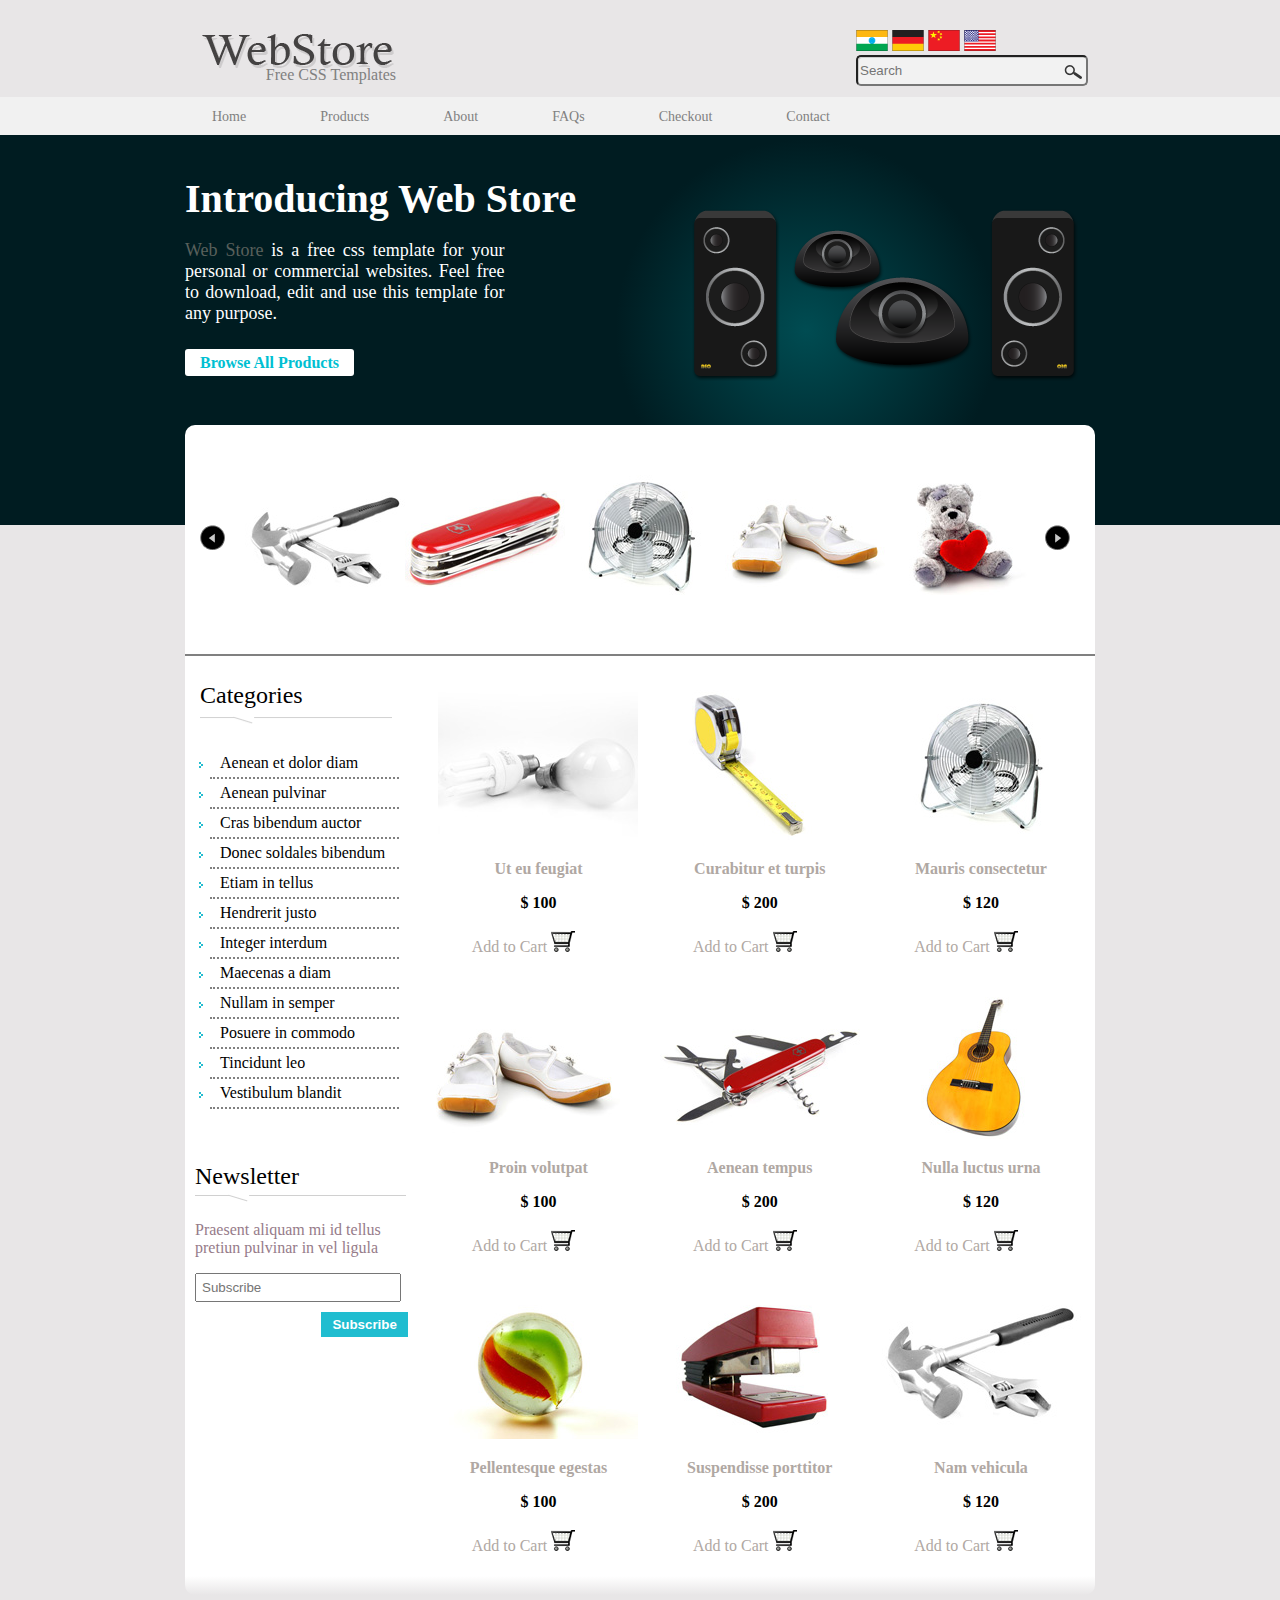
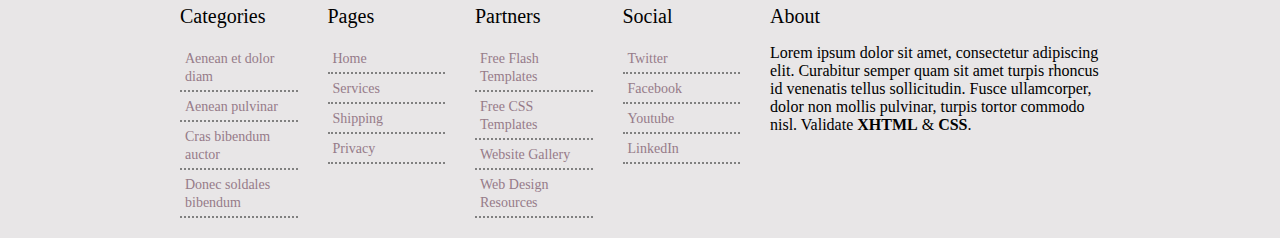
<file: index.html>
<!DOCTYPE html>
<html>
<head>
	<title></title>
	<link rel="stylesheet" type="text/css" href="css/style.css">
	<link rel="stylesheet" type="text/css" href="css/adaptation_style_1366x780.css">
</head>
<body>
	<header>
		<div class="wrapper">
			<div class="logo">
				<img src="img/templatemo_logo.png">
				<h2>
					Free CSS Templates
				</h2>
			</div>
			<div class="search">
					<a href=""><img src="img/india.png" alt="india"></a>
					<a href=""><img src="img/germany.png" alt="germany"></a>
					<a href=""><img src="img/china.png" alt="china"></a>
					<a href=""><img src="img/usa.png" alt="usa"></a><br>
				<form>
					<input type="search" name="search" placeholder="Search" class="search">
				</form>
			</div>
		</div>
		<br class="clear">
	</header>
	<nav class="navigation">
		<div>
			<ul class="menu">
				<li><a href="#">Home</a></li>
				<li><a href="#">Products</a></li>
				<li class="subMenu_block"><a href="#">About</a>
					<ul class="subMenu">
						<li><a href="#">Sub menu 1</a></li>
						<li><a href="#">Sub menu 2</a></li>
						<li><a href="#">Sub menu 3</a></li>
						<li><a href="#">Sub menu 4</a></li>
						<li><a href="#">Sub menu 5</a></li>
					</ul>
				</li>
				<li><a href="#">FAQs</a></li>
				<li><a href="#">Checkout</a></li>
				<li><a href="pages/Contact.html">Contact</a></li>
			</ul>
		</div>
	</nav>
	<section class="slider">
		<div class="width_section">
			<div class="info_slid">
				<h1>Introducing Web Store</h1>
				<p>
					<span>Web Store</span> is a free css template for your personal or commercial websites. Feel free to download, edit and use this template for any purpose.
				</p>
				<a href="#" >Browse All Products</a>
			</div>
			<div class="img_slid">
				<img src="img/templatemo_image_01.png">
			</div>
		</div>
		<br class="clear"></br>
	</section>
	<section class="img_slider">
		<div class="gallery_slider">
			<div class="arrow"><img src="img/slideitmoo_back.png"></div>	
			<div class="size_img"><img src="img/gallery/01.jpg" ></div>
			<div class="size_img"><img src="img/gallery/02.jpg" ></div>
			<div class="size_img"><img src="img/gallery/03.jpg"></div>
			<div class="size_img"><a href="pages/product.html"><img src="img/gallery/04.jpg" ></a></div>
			<!-- <div><img src="img/gallery/05.jpg"></div>
		 	<div><img src="img/gallery/06.jpg"></div> -->
			<div class="size_img"><img src="img/gallery/07.jpg"></div> 
			<div class="arrow"><img src="img/slideitmoo_forward.png"></div>
		</div>
	</section>
	<main class="main">
		<aside class="sidebarRight">
			<h2>Categories</h2>
			<ul>
				<li><a href="#">Aenean et dolor diam</a></li>
				<li><a href="#">Aenean pulvinar</a></li>
				<li><a href="#">Cras bibendum auctor</a></li>
				<li><a href="#">Donec soldales bibendum</a></li>
				<li><a href="#">Etiam in tellus</a></li>
				<li><a href="#">Hendrerit justo</a></li>
				<li><a href="#">Integer interdum</a></li>
				<li><a href="#">Maecenas a diam</a></li>
				<li><a href="#">Nullam in semper</a></li>
				<li><a href="#">Posuere in commodo</a></li>
				<li><a href="#">Tincidunt leo</a></li>
				<li><a href="#">Vestibulum blandit </a></li>
			</ul>
			<div class="newSletter">
				<h2>Newsletter</h2>
				<p>
					Praesent aliquam mi id tellus
					pretiun pulvinar in vel ligula
				</p>
				<form>
					<input type="text" name="text" placeholder="Subscribe" class="sletter_text"><br>
					<input type="submit" value="Subscribe" class="buttom">
				</form>
			</div>
		</aside>

		<aside class="content">
			<div class="prod_wrapper">
				<div class="product">
					<img src="img/product/01.jpg">
					<h3 >Ut eu feugiat</h3>
					<p> $ 100</p>
					<a href="#" >Add to Cart <img src="img/cart.png"></a>
				</div>
				<div class="product">
					<img src="img/product/02.jpg">
					<h3 >Curabitur et turpis</h3>
					<p >$ 200</p>
					<a href="#"> Add to Cart <img src="img/cart.png"></a>
				</div>
				<div class="product">
					<img src="img/product/03.jpg">
					<h3 >Mauris consectetur</h3>
					<p> $ 120</p>
					<a href="#"> Add to Cart <img src="img/cart.png"></a>
				</div>
			</div>
			<div class="prod_wrapper">
				<div class="product">
					<a href="pages/product.html"><img src="img/product/04.jpg"></a>
					<h3 >Proin volutpat</h3>
					<p> $ 100</p>
					<a href="#" >Add to Cart <img src="img/cart.png"></a>
				</div>
				<div class="product">
					<img src="img/product/05.jpg">
					<h3 >Aenean tempus</h3>
					<p >$ 200</p>
					<a href="#"> Add to Cart <img src="img/cart.png"></a>
				</div>
				<div class="product">
					<img src="img/product/06.jpg">
					<h3 >Nulla luctus urna</h3>
					<p> $ 120</p>
					<a href="#"> Add to Cart <img src="img/cart.png"></a>
				</div>
			</div>
			<div class="prod_wrapper">
				<div class="product">
					<img src="img/product/07.jpg">
					<h3 >Pellentesque egestas</h3>
					<p> $ 100</p>
					<a href="#" >Add to Cart <img src="img/cart.png"></a>
				</div>
				<div class="product">
					<img src="img/product/08.jpg">
					<h3 >Suspendisse porttitor</h3>
					<p >$ 200</p>
					<a href="#"> Add to Cart <img src="img/cart.png"></a>
				</div>
				<div class="product">
					<img src="img/product/09.jpg">
					<h3 >Nam vehicula</h3>
					<p> $ 120</p>
					<a href="#"> Add to Cart <img src="img/cart.png"></a>
				</div>
			</div>


			
		</aside>
	</main>
	<footer class="footer">
		<div class="nav_footer">
			<h2>Categories</h2>
			<ul>
				<li><a href="#">Aenean et dolor diam</a></li>
				<li><a href="#">Aenean pulvinar</a></li>
				<li><a href="#">Cras bibendum auctor</a></li>
				<li><a href="#">Donec soldales bibendum</a></li>
			</ul>
		</div>
		<div class="nav_footer">
			<h2>Pages</h2>
			<ul>
				<li><a href="#">Home</a></li>
				<li><a href="#">Services</a></li>
				<li><a href="#">Shipping</a></li>
				<li><a href="#">Privacy</a></li>
			</ul>
		</div>
		<div class="nav_footer">
			<h2>Partners</h2>
			<ul>
				<li><a href="#">Free Flash Templates</a></li>
				<li><a href="#">Free CSS Templates</a></li>
				<li><a href="#">Website Gallery</a></li>
				<li><a href="#">Web Design Resources</a></li>
			</ul>
		</div>
		<div class="nav_footer">
			<h2>Social</h2>
			<ul>
				<li><a href="#">Twitter</a></li>
				<li><a href="#">Facebook</a></li>
				<li><a href="#">Youtube</a></li>
				<li><a href="#">LinkedIn</a></li>
			</ul>
		</div>
		<div class="about">
			<h2>About</h2>
			<p>
				Lorem ipsum dolor sit amet, consectetur adipiscing elit. Curabitur semper quam sit amet turpis rhoncus id venenatis tellus sollicitudin. Fusce ullamcorper, dolor non mollis pulvinar, turpis tortor commodo nisl. Validate <strong>XHTML</strong> & <strong>CSS</strong>. 
			</p>
		</div>
	</footer>
</body>
</html>
</file>
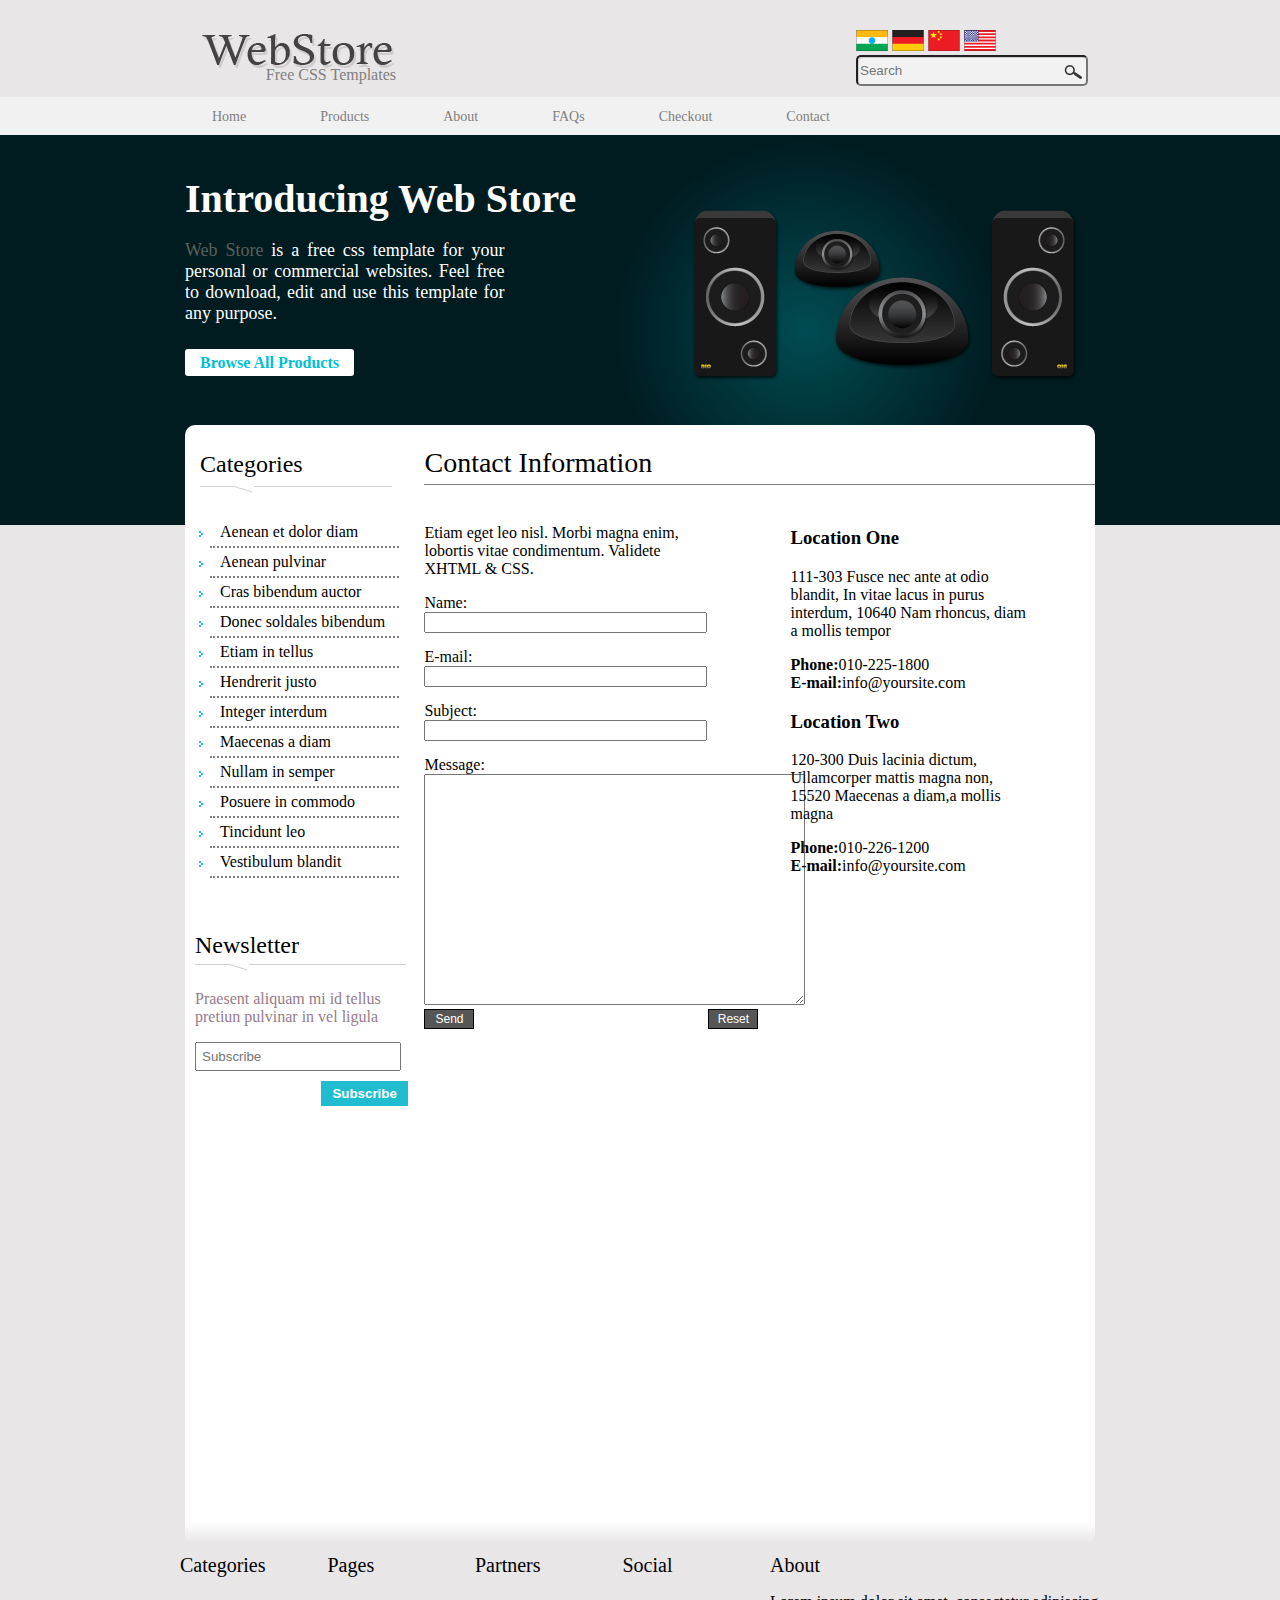
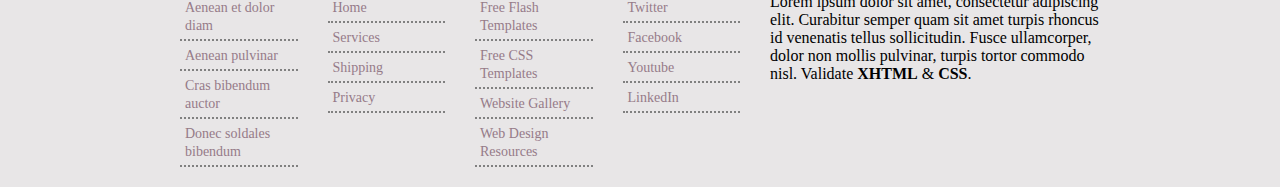
<file: pages/Contact.html>
<!DOCTYPE html>
<html>
<head>
	<title></title>
	<link rel="stylesheet" type="text/css" href="../css/style.css">
	<link rel="stylesheet" type="text/css" href="../css/style_contact.css">
	<link rel="stylesheet" type="text/css" href="../css/adaptation_style_1366x780.css">
</head>
<body>
	<header>
		<div class="wrapper">
			<div class="logo">
				<img src="../img/templatemo_logo.png">
				<h2>
					Free CSS Templates
				</h2>
			</div>
			<div class="search">
					<a href=""><img src="../img/india.png" alt="india"></a>
					<a href=""><img src="../img/germany.png" alt="germany"></a>
					<a href=""><img src="../img/china.png" alt="china"></a>
					<a href=""><img src="../img/usa.png" alt="usa"></a><br>
				<form>
					<input type="search" name="search" placeholder="Search" class="search">
				</form>
			</div>
		</div>
		<br class="clear">
	</header>
	<nav class="navigation">
		<div>
			<ul class="menu">
				<li><a href="../index.html">Home</a></li>
				<li><a href="#">Products</a></li>
				<li class="subMenu_block"><a href="#">About</a>
					<ul class="subMenu">
						<li><a href="#">Sub menu 1</a></li>
						<li><a href="#">Sub menu 2</a></li>
						<li><a href="#">Sub menu 3</a></li>
						<li><a href="#">Sub menu 4</a></li>
						<li><a href="#">Sub menu 5</a></li>
					</ul>
				</li>
				<li><a href="#">FAQs</a></li>
				<li><a href="#">Checkout</a></li>
				<li><a href="#">Contact</a></li>
			</ul>
		</div>
	</nav>
	<section class="slider">
		<div class="width_section">
			<div class="info_slid">
				<h1>Introducing Web Store</h1>
				<p>
					<span>Web Store</span> is a free css template for your personal or commercial websites. Feel free to download, edit and use this template for any purpose.
				</p>
				<a href="#" >Browse All Products</a>
			</div>
			<div class="img_slid">
				<img src="../img/templatemo_image_01.png">
			</div>
		</div>
		<br class="clear"></br>
	</section>
	<!-- <section class="img_slider">
		<div class="gallery_slider">
			<div class="arrow"><img src="../img/slideitmoo_back.png"></div>	
			<div><img src="../img/gallery/01.jpg"></div>
			<div><img src="../img/gallery/02.jpg"></div>
			<div><img src="../img/gallery/03.jpg"></div>
			<div><img src="../img/gallery/04.jpg"></div>
			<!-- <div><img src="../img/gallery/05.jpg"></div>
		 	<div><img src="../img/gallery/06.jpg"></div> 
			<div><img src="../img/gallery/07.jpg"></div> 
			<div class="arrow"><img src="../img/slideitmoo_forward.png"></div>
		</div>
	</section> -->
	<main class="main">
		<aside class="sidebarRight">
			<h2>Categories</h2>
			<ul>
				<li><a href="#">Aenean et dolor diam</a></li>
				<li><a href="#">Aenean pulvinar</a></li>
				<li><a href="#">Cras bibendum auctor</a></li>
				<li><a href="#">Donec soldales bibendum</a></li>
				<li><a href="#">Etiam in tellus</a></li>
				<li><a href="#">Hendrerit justo</a></li>
				<li><a href="#">Integer interdum</a></li>
				<li><a href="#">Maecenas a diam</a></li>
				<li><a href="#">Nullam in semper</a></li>
				<li><a href="#">Posuere in commodo</a></li>
				<li><a href="#">Tincidunt leo</a></li>
				<li><a href="#">Vestibulum blandit </a></li>
			</ul>
			<div class="newSletter">
				<h2>Newsletter</h2>
				<p>
					Praesent aliquam mi id tellus
					pretiun pulvinar in vel ligula
				</p>
				<form>
					<input type="text" name="text" placeholder="Subscribe" class="sletter_text"><br>
					<input type="submit" value="Subscribe" class="buttom">
				</form>
			</div>
		</aside>

		<div class="content contact">
			<h2>Contact Information</h2>
			<div class="form" >
				<div class="form_send">
					<form>
						<p>Etiam eget leo nisl. Morbi magna enim, lobortis vitae condimentum. Validete XHTML & CSS.</p>
						<label>Name:
							<input type="text" name="Name:">
						</label><br>
						<label>E-mail:
							<input type="email" name="email">
						</label><br>
						<label>Subject:
							<input type="text" name="subject">
						</label><br>
						<label>Message:<br>
							<textarea cols="45" rows="15" minlength="10" ></textarea>
						</label><br>
						<input type="submit" value="Send" class="buttom2">
						<input type="reset" value="Reset" class="buttom3">
					</form>
				</div>
				<div class="contacts">
					<div>
						<h3>Location One</h3>
						<p>111-303 Fusce nec ante at odio blandit, In vitae lacus in purus interdum, 10640 Nam rhoncus, diam a mollis tempor </p>
						<p><b>Phone:</b>010-225-1800<br><b>E-mail:</b>info@yoursite.com</p>
					</div>
					<div>
						<h3>Location Two</h3>
						<p>120-300 Duis lacinia dictum, Ullamcorper mattis magna non, 15520 Maecenas a diam,a mollis magna</p>
						<p><b>Phone:</b>010-226-1200<br><b>E-mail:</b>info@yoursite.com</p>
					</div>
				</div>
			</div>
			<div>
				<iframe src="https://www.google.com/maps/embed?pb=!1m14!1m8!1m3!1d6041.3210889826005!2d-73.96123925026663!3d40.79147635550992!3m2!1i1024!2i768!4f13.1!3m3!1m2!1s0x89c2589a018531e3%3A0xb9df1f7387a94119!2z0KbQtdC90YLRgNCw0LvRjNC90YvQuSDQv9Cw0YDQug!5e0!3m2!1sru!2sua!4v1529154598721" width="600" height="450" frameborder="0" style="border:0" allowfullscreen></iframe>
			</div>
		</div>
	</main>
	<footer class="footer">
		<div class="nav_footer">
			<h2>Categories</h2>
			<ul>
				<li><a href="#">Aenean et dolor diam</a></li>
				<li><a href="#">Aenean pulvinar</a></li>
				<li><a href="#">Cras bibendum auctor</a></li>
				<li><a href="#">Donec soldales bibendum</a></li>
			</ul>
		</div>
		<div class="nav_footer">
			<h2>Pages</h2>
			<ul>
				<li><a href="#">Home</a></li>
				<li><a href="#">Services</a></li>
				<li><a href="#">Shipping</a></li>
				<li><a href="#">Privacy</a></li>
			</ul>
		</div>
		<div class="nav_footer">
			<h2>Partners</h2>
			<ul>
				<li><a href="#">Free Flash Templates</a></li>
				<li><a href="#">Free CSS Templates</a></li>
				<li><a href="#">Website Gallery</a></li>
				<li><a href="#">Web Design Resources</a></li>
			</ul>
		</div>
		<div class="nav_footer">
			<h2>Social</h2>
			<ul>
				<li><a href="#">Twitter</a></li>
				<li><a href="#">Facebook</a></li>
				<li><a href="#">Youtube</a></li>
				<li><a href="#">LinkedIn</a></li>
			</ul>
		</div>
		<div class="about">
			<h2>About</h2>
			<p>
				Lorem ipsum dolor sit amet, consectetur adipiscing elit. Curabitur semper quam sit amet turpis rhoncus id venenatis tellus sollicitudin. Fusce ullamcorper, dolor non mollis pulvinar, turpis tortor commodo nisl. Validate <strong>XHTML</strong> & <strong>CSS</strong>. 
			</p>
		</div>
	</footer>
</body>
</html>
</file>
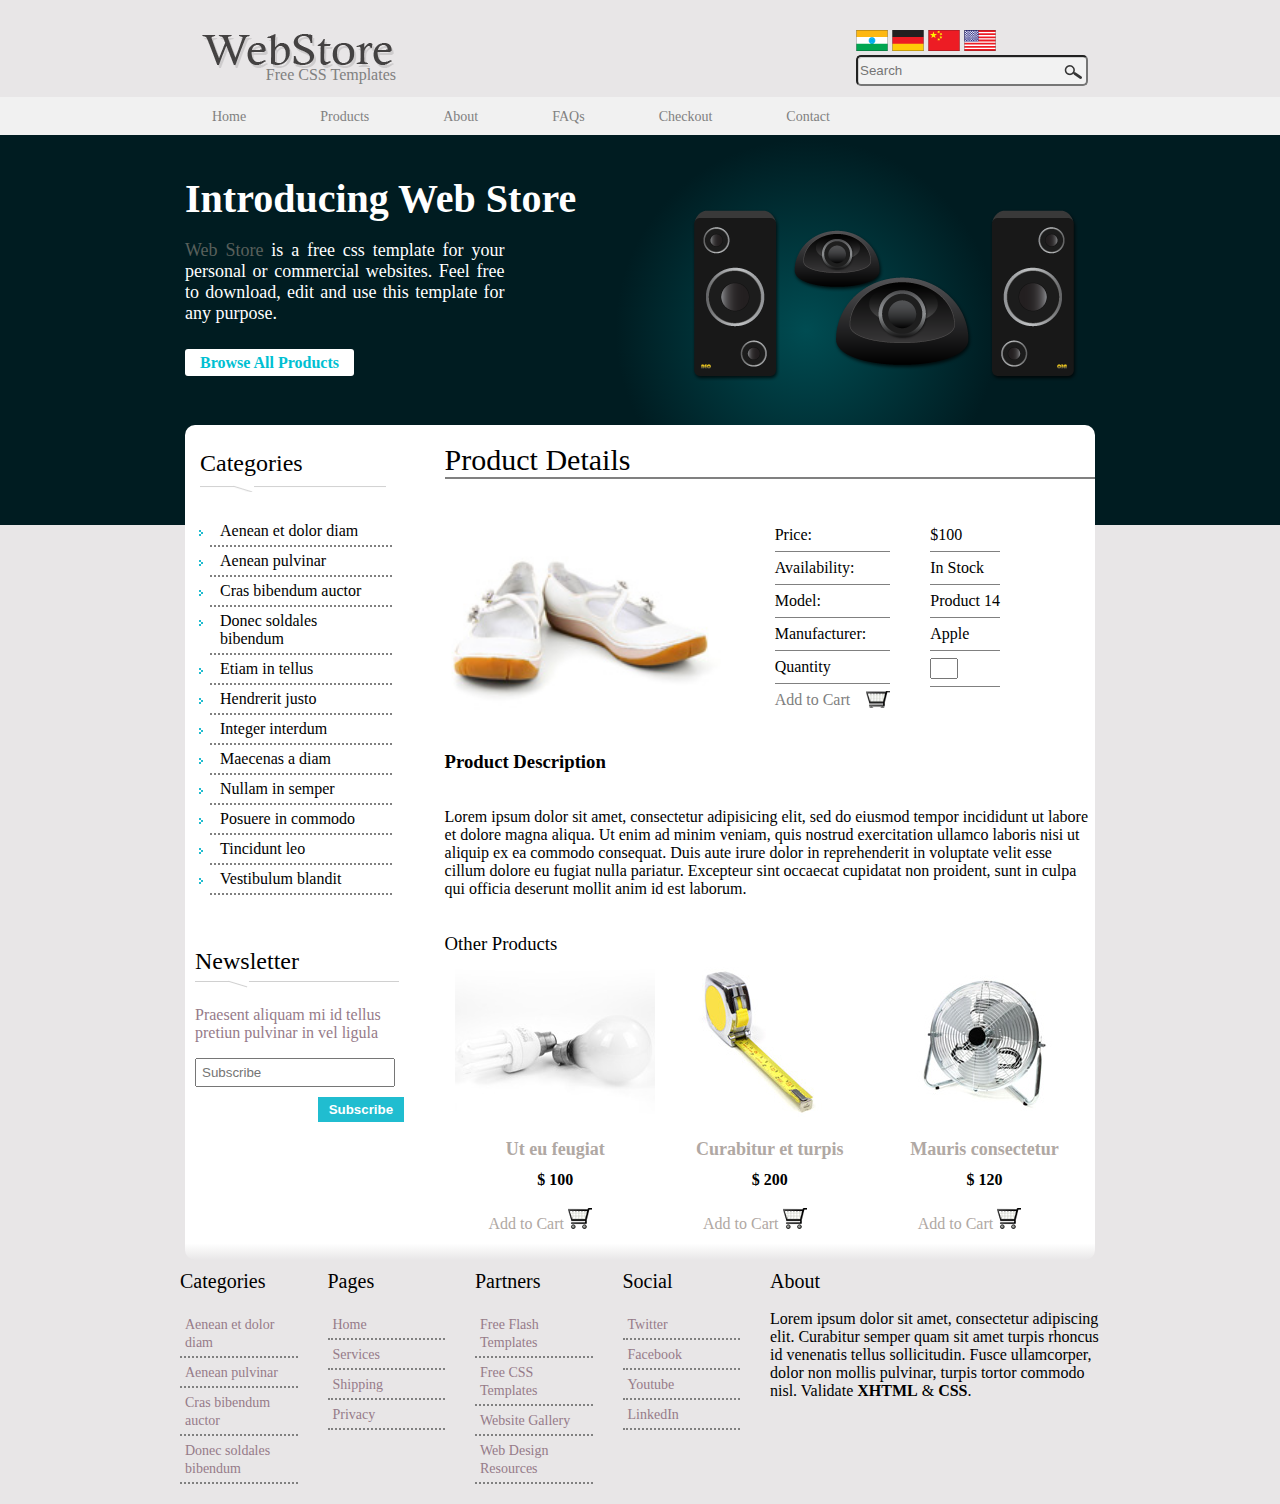
<file: pages/product.html>
<!DOCTYPE html>
<html>
<head>
	<title></title>
	<link rel="stylesheet" type="text/css" href="../css/style.css">
	<link rel="stylesheet" type="text/css" href="../css/style_product.css">
	<link rel="stylesheet" type="text/css" href="../css/adaptation_style_1366x780.css">
</head>
<body>
	<header>
		<div class="wrapper">
			<div class="logo">
				<img src="../img/templatemo_logo.png">
				<h2>
					Free CSS Templates
				</h2>
			</div>
			<div class="search">
					<a href=""><img src="../img/india.png" alt="india"></a>
					<a href=""><img src="../img/germany.png" alt="germany"></a>
					<a href=""><img src="../img/china.png" alt="china"></a>
					<a href=""><img src="../img/usa.png" alt="usa"></a><br>
				<form>
					<input type="search" name="search" placeholder="Search" class="search">
				</form>
			</div>
		</div>
		<br class="clear">
	</header>
	<nav class="navigation">
		<div>
			<ul class="menu">
				<li><a href="../index.html">Home</a></li>
				<li><a href="#">Products</a></li>
				<li class="subMenu_block"><a href="#">About</a>
					<ul class="subMenu">
						<li><a href="#">Sub menu 1</a></li>
						<li><a href="#">Sub menu 2</a></li>
						<li><a href="#">Sub menu 3</a></li>
						<li><a href="#">Sub menu 4</a></li>
						<li><a href="#">Sub menu 5</a></li>
					</ul>
				</li>
				<li><a href="#">FAQs</a></li>
				<li><a href="#">Checkout</a></li>
				<li><a href="Contact.html">Contact</a></li>
			</ul>
		</div>
	</nav>
	<section class="slider">
		<div class="width_section">
			<div class="info_slid">
				<h1>Introducing Web Store</h1>
				<p>
					<span>Web Store</span> is a free css template for your personal or commercial websites. Feel free to download, edit and use this template for any purpose.
				</p>
				<a href="#" >Browse All Products</a>
			</div>
			<div class="img_slid">
				<img src="../img/templatemo_image_01.png">
			</div>
		</div>
		<br class="clear"></br>
	</section>
	<!-- <section class="img_slider">
		<div class="gallery_slider">
			<div class="arrow"><img src="../img/slideitmoo_back.png"></div>	
			<div><img src="../img/gallery/01.jpg"></div>
			<div><img src="../img/gallery/02.jpg"></div>
			<div><img src="../img/gallery/03.jpg"></div>
			<div><img src="../img/gallery/04.jpg"></div>
			<!-- <div><img src="../img/gallery/05.jpg"></div>
		 	<div><img src="../img/gallery/06.jpg"></div>
			<div><img src="../img/gallery/07.jpg"></div> 
			<div class="arrow"><img src="../img/slideitmoo_forward.png"></div>
		</div>
	</section> -->
	<main class="main">
		<aside class="sidebarRight">
			<h2>Categories</h2>
			<ul>
				<li><a href="#">Aenean et dolor diam</a></li>
				<li><a href="#">Aenean pulvinar</a></li>
				<li><a href="#">Cras bibendum auctor</a></li>
				<li><a href="#">Donec soldales bibendum</a></li>
				<li><a href="#">Etiam in tellus</a></li>
				<li><a href="#">Hendrerit justo</a></li>
				<li><a href="#">Integer interdum</a></li>
				<li><a href="#">Maecenas a diam</a></li>
				<li><a href="#">Nullam in semper</a></li>
				<li><a href="#">Posuere in commodo</a></li>
				<li><a href="#">Tincidunt leo</a></li>
				<li><a href="#">Vestibulum blandit </a></li>
			</ul>
			<div class="newSletter">
				<h2>Newsletter</h2>
				<p>
					Praesent aliquam mi id tellus
					pretiun pulvinar in vel ligula
				</p>
				<form>
					<input type="text" name="text" placeholder="Subscribe" class="sletter_text"><br>
					<input type="submit" value="Subscribe" class="buttom">
				</form>
			</div>
		</aside>

		<div class="content products">
			
				<h2>Product Details</h2>
				<article>
				<div class="product_img"><img src="../img/product/04.jpg"></div>
				<div class="info_product">
					<ul class="column_1">
						<li>Price:</li>
						<li>Availability:</li>
						<li>Model:</li>
						<li>Manufacturer:</li>
						<li>Quantity</li>
						<li><a href="#"> Add to Cart</a></li>
					</ul>
					<ul class="column_2">
						<li>$100</li>
						<li>In Stock</li>
						<li>Product 14</li>
						<li>Apple</li>
						<li><input type="number" min="1" max="100" ></li>
					</ul>
				</div><br clear="clear">
				
				</article>
				<h3 >Product Description</h3>
				<aside class="other_product">
					
					<p>
						Lorem ipsum dolor sit amet, consectetur adipisicing elit, sed do eiusmod
						tempor incididunt ut labore et dolore magna aliqua. Ut enim ad minim veniam,
						quis nostrud exercitation ullamco laboris nisi ut aliquip ex ea commodo
						consequat. Duis aute irure dolor in reprehenderit in voluptate velit esse
						cillum dolore eu fugiat nulla pariatur. Excepteur sint occaecat cupidatat non
						proident, sunt in culpa qui officia deserunt mollit anim id est laborum.
					</p>
				</aside>
				<h3 class="font_title">Other Products</h3>
				<aside class="other_product">
					
				<div class="product">
					<img src="../img/product/01.jpg">
					<h3 >Ut eu feugiat</h3>
					<p> $ 100</p>
					<a href="#" >Add to Cart <img src="../img/cart.png"></a>
				</div>
				<div class="product">
					<img src="../img/product/02.jpg">
					<h3 >Curabitur et turpis</h3>
					<p >$ 200</p>
					<a href="#"> Add to Cart <img src="../img/cart.png"></a>
				</div>
				<div class="product">
					<img src="../img/product/03.jpg">
					<h3 >Mauris consectetur</h3>
					<p> $ 120</p>
					<a href="#"> Add to Cart <img src="../img/cart.png"></a>
				</div>
			</div>
				</aside>
		


			
		</div>
	</main>
	<footer class="footer">
		<div class="nav_footer">
			<h2>Categories</h2>
			<ul>
				<li><a href="#">Aenean et dolor diam</a></li>
				<li><a href="#">Aenean pulvinar</a></li>
				<li><a href="#">Cras bibendum auctor</a></li>
				<li><a href="#">Donec soldales bibendum</a></li>
			</ul>
		</div>
		<div class="nav_footer">
			<h2>Pages</h2>
			<ul>
				<li><a href="#">Home</a></li>
				<li><a href="#">Services</a></li>
				<li><a href="#">Shipping</a></li>
				<li><a href="#">Privacy</a></li>
			</ul>
		</div>
		<div class="nav_footer">
			<h2>Partners</h2>
			<ul>
				<li><a href="#">Free Flash Templates</a></li>
				<li><a href="#">Free CSS Templates</a></li>
				<li><a href="#">Website Gallery</a></li>
				<li><a href="#">Web Design Resources</a></li>
			</ul>
		</div>
		<div class="nav_footer">
			<h2>Social</h2>
			<ul>
				<li><a href="#">Twitter</a></li>
				<li><a href="#">Facebook</a></li>
				<li><a href="#">Youtube</a></li>
				<li><a href="#">LinkedIn</a></li>
			</ul>
		</div>
		<div class="about">
			<h2>About</h2>
			<p>
				Lorem ipsum dolor sit amet, consectetur adipiscing elit. Curabitur semper quam sit amet turpis rhoncus id venenatis tellus sollicitudin. Fusce ullamcorper, dolor non mollis pulvinar, turpis tortor commodo nisl. Validate <strong>XHTML</strong> & <strong>CSS</strong>. 
			</p>
		</div>
	</footer>
</body>
</html>
</file>
<file: css/style.css>
body{
	margin: 0;
	padding: 0;
	background: #E8E6E7;
}
*{
		box-shadow: border-box;
}

.wrapper div	{
	display: inline-block;
}
h2 {
	font-size: 16px;
	font-weight: lighter;
	color: grey;
	margin-top: -10px;
}
.wrapper {
	width: 70%;
	margin: 30px auto;

}
.logo	{
	float: left;
	text-align: right;
}
.search {
	float: right;
	text-align: left;
}
.search input {
	background: url(../img/templatemo_searchbox.png);
	width: 232px;
	height: 31px;
	border-radius: 5px;
}
.clear{clear: both;}
.navigation {
	background: #F1F1F1;
	padding: 10px 0;
}
.navigation ul {
	width: 70%;
	margin: 0 auto;
}
.menu li {
	display: inline-block;
	margin-right: 70px;
	/*border-bottom: 2px dotted grey;*/
	border: none;

}
.menu a {
	text-decoration: none;
	color: grey;
	font-size: 14px;
}
.slider {
	background: -webkit-radial-gradient(63% center, circle, #004C52,#001C21  23% );
	height: 350px;
	padding-top: 40px;
}
.width_section {
	width:70%;
	margin: 0 auto;
}	
.info_slid {
	float: left;
	width: 45%;
	text-align: justify;
}
.img_slid{
	float: left;
	margin-left: 10%;

}
.img_slid img {
	width: 100%;
	margin-top: 15px;
}
.info_slid p {
	font-size: 18px;
	margin-bottom:  30px;
	width: 78%
}
.info_slid h1, 
.info_slid p{
	color: #fff;
}
.info_slid h1{
	font-size: 40px;
	margin: 0
}
.info_slid span {
	color: #59605C;
}
.info_slid a{
	text-decoration: none;
	color: #00BFD2;
	font-weight: bold;
	background: #fff;
	padding: 5px  15px;
	border-radius: 3px;
}
.gallery_slider {
	display: flex;
	justify-content: center;
	width: 70%;
	margin: -100px  auto 0;
	background: white;
	padding: 50px 0 ;
	border-top-right-radius: 10px;
	border-top-left-radius: 10px; 
	border-bottom: 2px solid grey;
	
}
.gallery_slider div {
	margin-right: 10px;
}
.gallery_slider div:nth-child(2){
	margin-left: 10px;
}
.arrow {
	padding: 50px 0;
}
aside li {
	list-style-image: url(../img/templatemo_list_01.png);
	padding: 5px 10px;
}
.main{
	width: 70%;
	margin: 0 auto;
	display: flex;
	justify-content: flex-start;

}
.sidebarRight h2 {
	width: 80%;
	padding-top: 15%;
	margin-left: 15px;
	background: url(../img/sidebar_header_bg.png) no-repeat  0 70px;
	padding-bottom: 15px;
	font-size: 24px;
	color: black;
}
.sidebarRight ul{
	margin: 25px;
	padding: 0;
	
}
li {
	border-bottom: 2px dotted grey;
}
.sidebarRight {
	background: -webkit-linear-gradient(top, white 98%, #E8E6E7);
	width: 20%;
	border-bottom-left-radius: 10px;
}

.sidebarRight a {
text-decoration: none;
color: black;
}
.newSletter {
	width: 80%;
	margin-left: 10px;
}
.newSletter .sletter_text {
	width: 100%;
	padding: 5px;
	margin-bottom: 10px;
}
.newSletter .buttom {
	background: #20BDD0;
	border: 1px solid #20BDD0;
	padding: 4px 10px;
	color: white;
	font-weight: bold;
	margin-left: 66%;
}
.newSletter  p{
	color: #967B89;
}
.newSletter h2 {
	margin: 0;
	background: url(../img/sidebar_header_bg.png) no-repeat  0 60px;
	width: 110%
}
footer {
	display: flex;
	justify-content:  center;
	margin-top: 20px;
}
.footer {
	width: 90%;
	margin: 20px auto;
}

.about p {
	width: 330px;
}
.nav_footer{
	width: 20%;

}

.nav_footer ul{
	list-style: none;
	margin: 0 30px 0 0;
	padding: 0;

}
.nav_footer li{
	padding: 5px;

}
.nav_footer a{
	text-decoration: none;
	color: #967B89;
	font-size: 14px;
}
.nav_footer h2,
.about h2{
	color: black;
	font-size: 20px;
}
.content {
	width: 80%;
	background: -webkit-linear-gradient(top, white 98%, #E8E6E7);
	padding-bottom: 40px;
	border-bottom-right-radius: 10px;
}
.prod_wrapper{
	width: 100%;
	display: flex;
	justify-content: center;
}
.product {
	width: 33%;
	padding-top: 5%;
	text-align: center;
	box-sizing: border-box;
}
.product h3 {
	color: #B0A8A3;
	font-size: 16px;
}
.product p{
	font-weight: bolder;
}
.product a {
	text-decoration: none;
	color: #B0A8A3;
/*	background: url(../img/cart.png) no-repeat right;
*/	padding-right: 30px;
}
.subMenu_block{ 
	position: relative;
	margin: 0;
	padding: 0;
	
}
.menu .subMenu  {
	display: none;
	position: absolute;
	margin: 0;
	padding: 0;
	top:20px;
	left: -50px;
	width: 210px;
	background: #F1F1F1;
	z-index: 10;
}
.subMenu li {
	margin: 0;
	padding: 0;
	list-style: none;
	padding: 5px 90px 10px 50px;
	border-bottom: 2px dotted grey;

}
.menu >li:hover .subMenu {
	display: block;	
}
a:hover {
	color: black;
}
.size_img{
		width:150px;
}
</file>
<file: css/adaptation_style_1366x780.css>
@media screen and (max-width: 1366px) {

	.width_section,
	.gallery_slider,
	.main
	 {
		width:910px;
		
	}
	.footer{
		width: 920px;
	}
	.sidebarRight
	{
		width: 260px;
	}
	.img_slider{
		margin-top: -100px;
	}
	.product_img img {
	width: 150%;
	position: relative;
	top: -5px;
	left: -100px;
	}
	.form {
		width: 610px;
	}
	.form_send{{
		width: 300px;
	}
	.contacts {
	width: 260px;
	margin-left: 130px;
	}
	.footer a{
		font-size: 2px;
	}
	.size_img{
		width:100px;
	}
}
</file>
<file: css/style_contact.css>
.contact{
	
	padding-top:3.5%;
	padding-bottom: 5%;

	
}
.form{
	display: flex;
	justify-content: space-between;
	width: 60%
}
.contact h2{
	color:black;
	font-size: 28px;
	border-bottom: 1px solid grey;
	padding-bottom: 5px;

}
.form_send{
	width: 45%;
}
.contacts {
	width: 40%;
}
.form_send input {
	width: 100%;
	margin-right: 30px;
	margin-bottom: 15px;
}
.form_send .buttom2 {
	width: 50px;
	padding: 2px;
	background: #565656;
	color: white;
	border: 1px solid black;
	font-size: 12px;
}
.form_send .buttom3 {
	width: 50px;
	padding: 2px;
	background: #565656;
	color: white;
	border: 1px solid black;
	font-size: 12px;
	position: relative;
	right: -200px;
}
iframe {
	width: 98%;
}
.img_slid{
	float: left;
	margin-left: 10%;

}
.img_slid img {
	width: 100%;
	margin-top: 15px;
}
.sidebarRight {
	border-top-left-radius: 10px;
}
.content {
	border-top-right-radius:10px; 
}
.main {
	margin-top: -100px;
}
</file>
<file: css/style_product.css>
.products{
	padding-top:3%;
	padding-bottom: 3%;
	padding-left: 3%;
}
article {
	display: flex;
	justify-content: center;
	position: relative;
}
.products h2 {
	font-size: 30px;
	border-bottom: 2px solid grey;
	color: black
}
.product_img {
	width: 30%;
}
.product_img img {
	width: 120%;
	position: relative;
	top: -25px;
	left: -200px;
}

.info_product ul {
	float: left;
	
}
.info_product li{
	list-style: none;
	border-bottom:  1px solid grey;
	padding: 7px 0;
	
}
.info_product input {
	width: 20px;
}

.column_1 a {
	text-decoration: none;
	color: grey;
	background: url(../img/cart.png) no-repeat right;
	padding-right:  40px;
}
.column_1 li:last-child {
	border: none;
}
.clear {
	clear: both;
}

.other_product {
	width: 100%;
	display: flex;
	justify-content: center;
}
.product h3 {
	font-size: 18px;
	margin-bottom: -5px;
}
.font_title{
	font-weight: lighter;
	margin-bottom: -20px;
}
a:hover {
	color: black;
}
.sidebarRight {
	border-top-left-radius: 10px;
}
.content {
	border-top-right-radius:10px; 
}
.main {
	margin-top: -100px;
}
</file>
